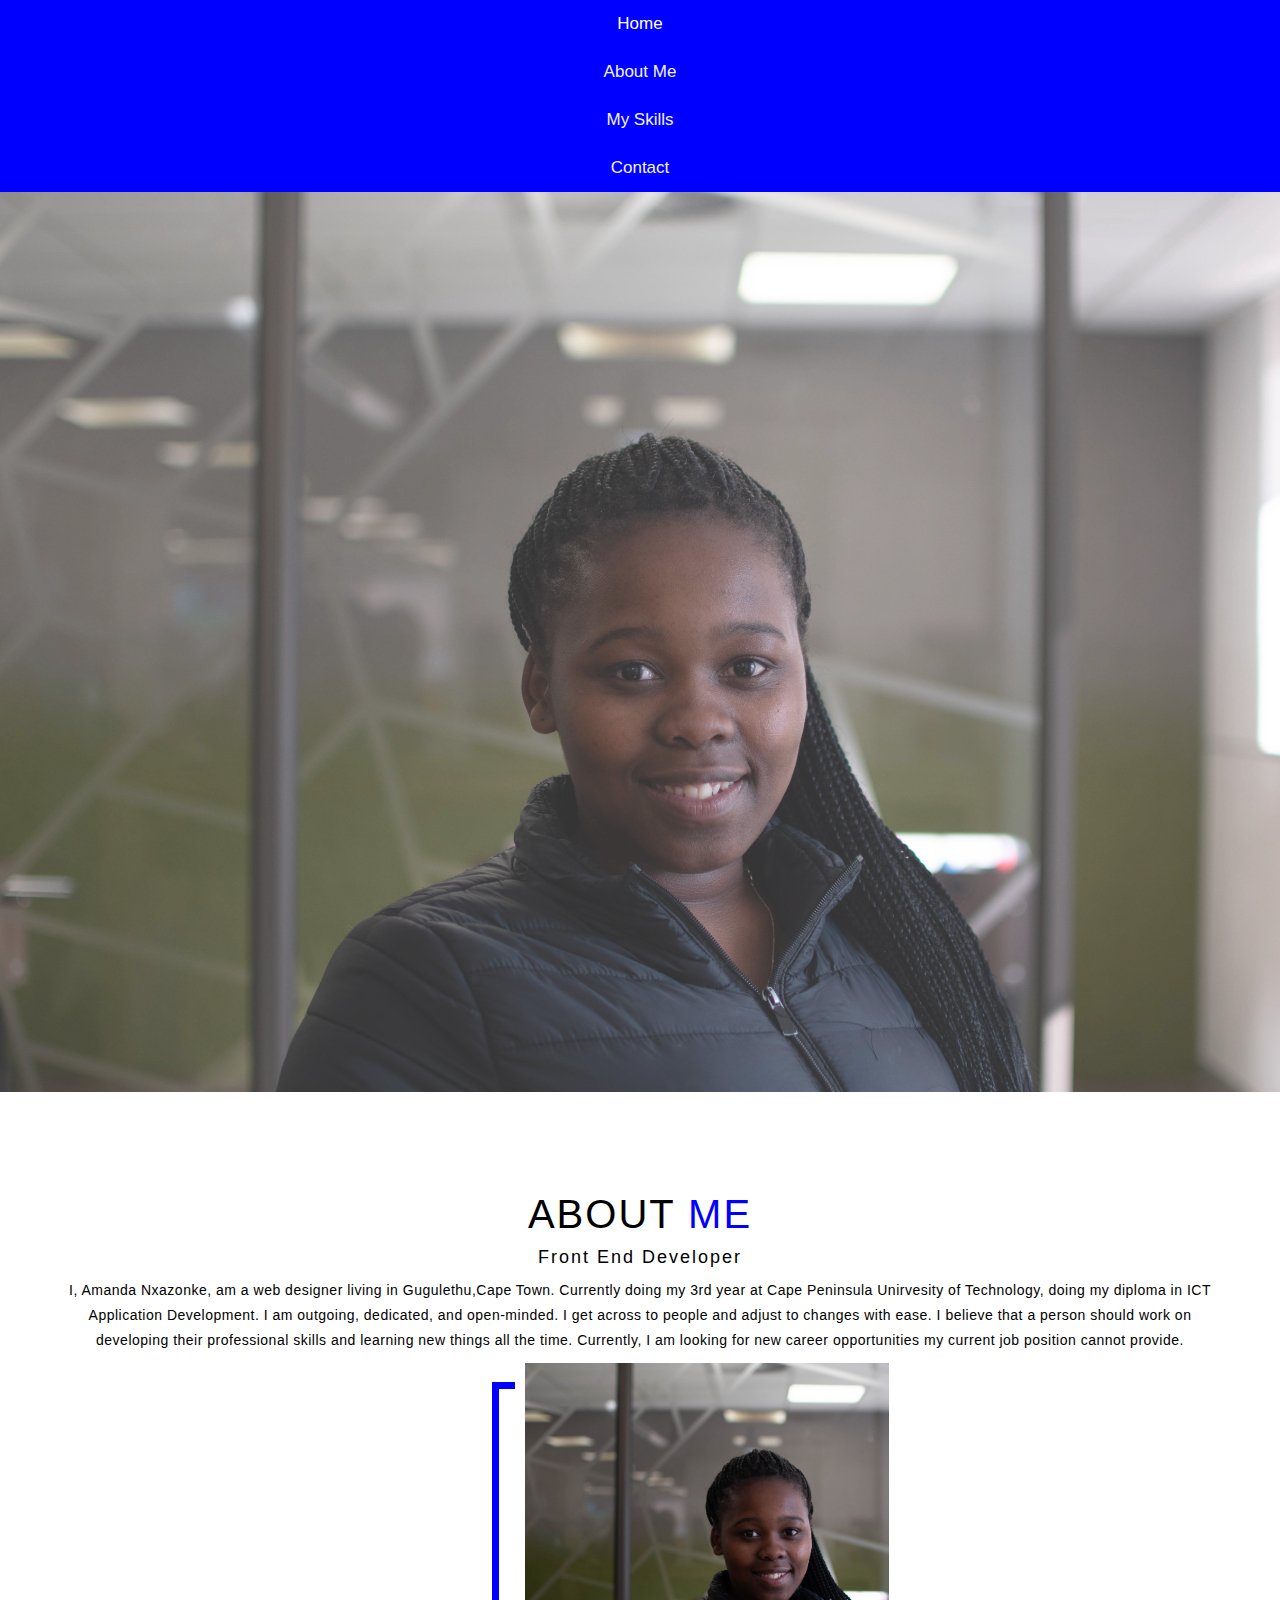
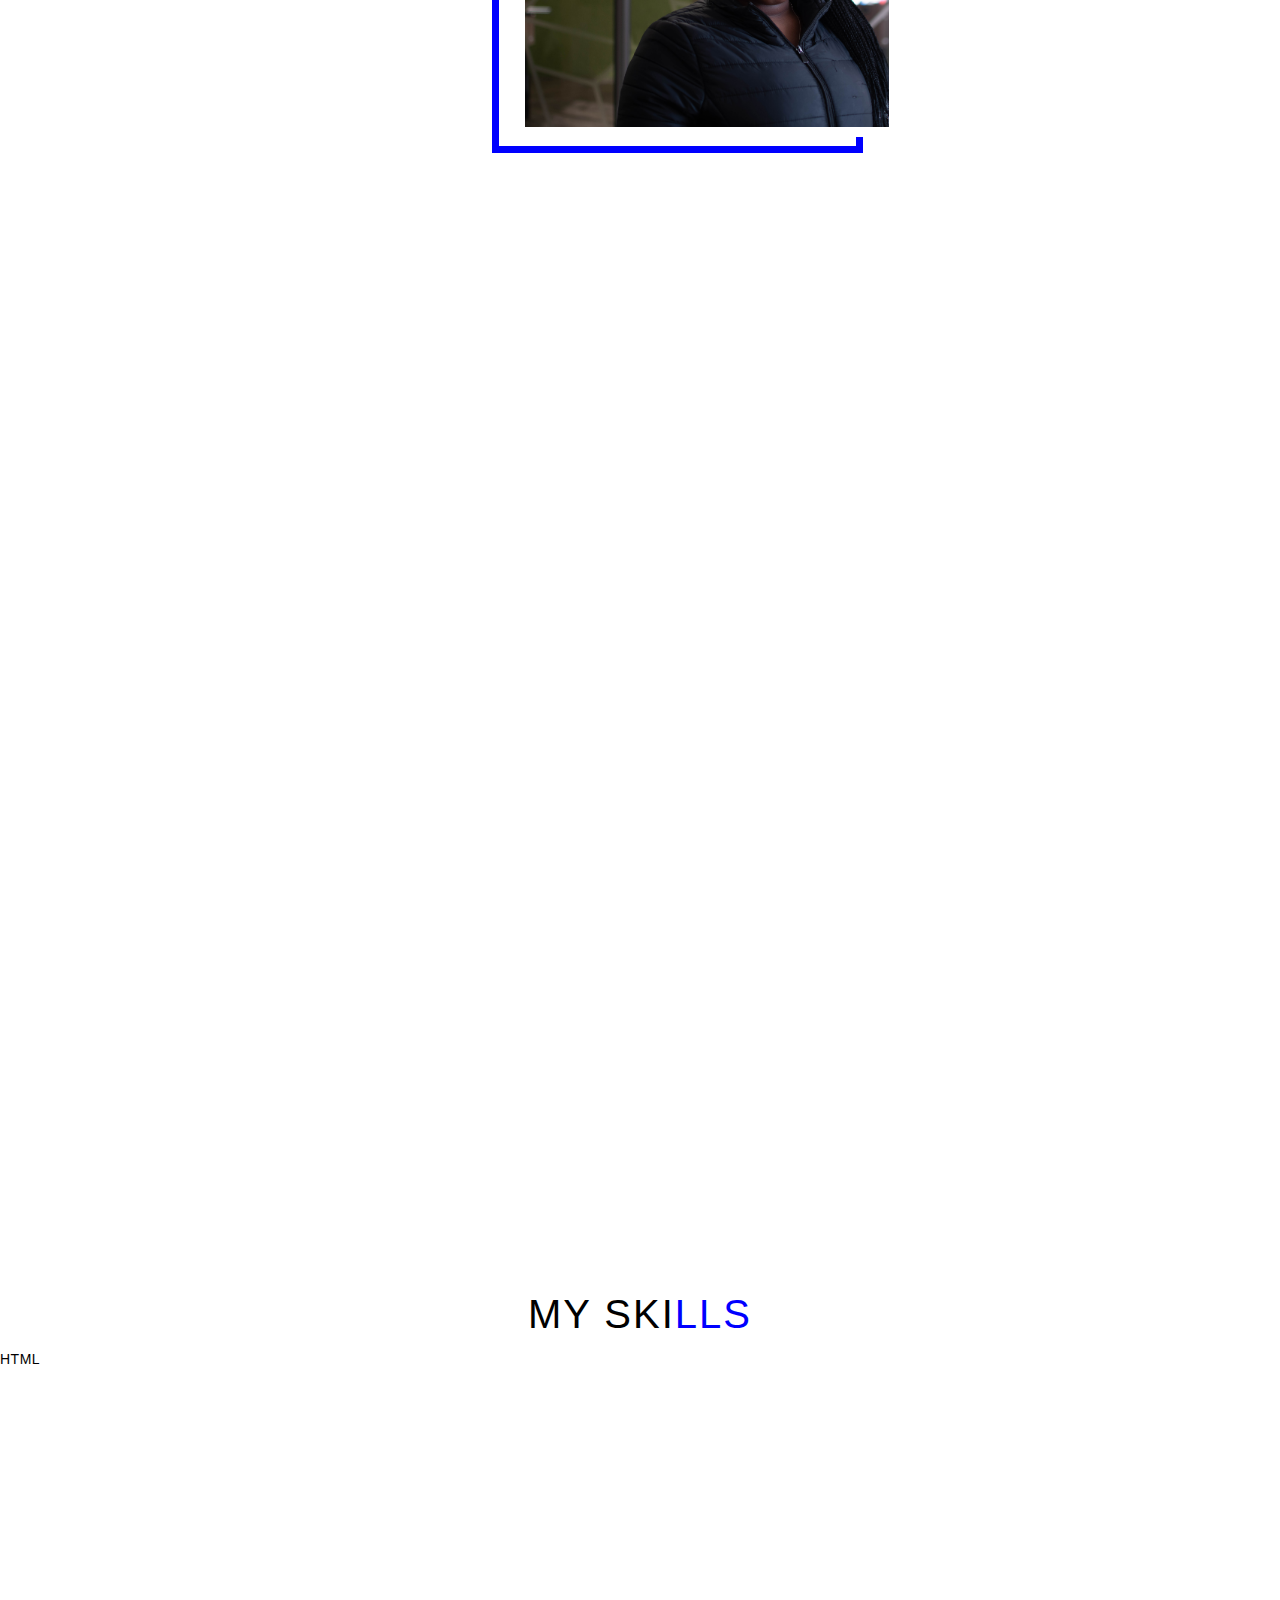
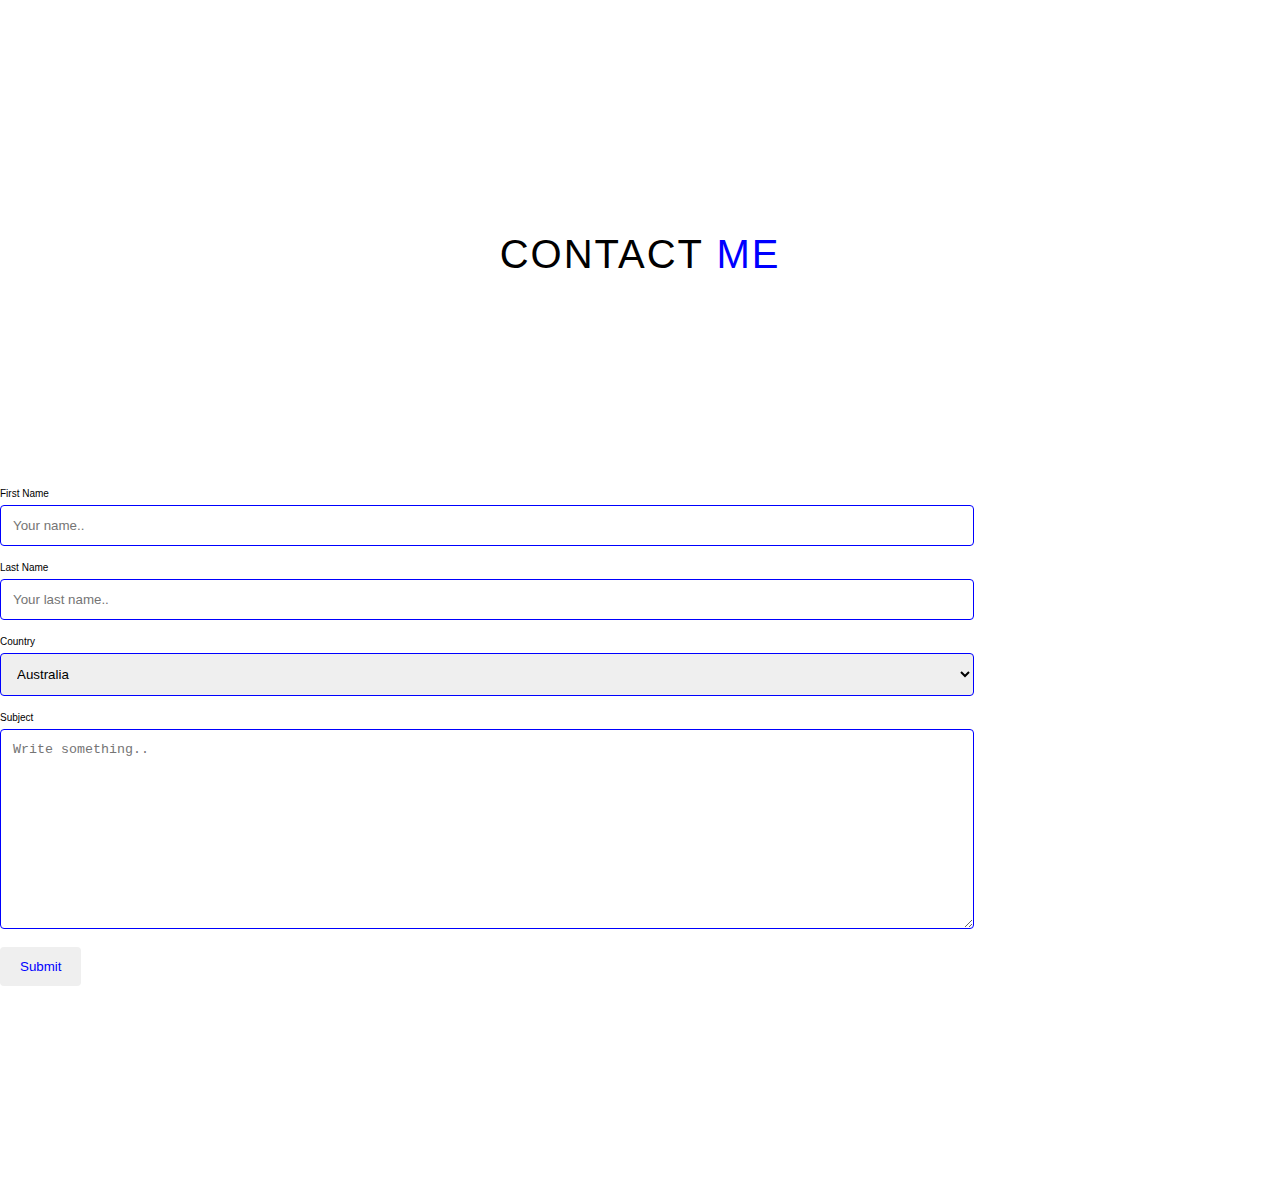
<file: index.htm>
<!DOCTYPE html>
<html lang="en">
<head>
    <meta charset="UTF-8">
    <meta name="viewport" content="width=device-width, initial-scale=1.0">
    <link rel="stylesheet" href="style.css">
    <title>Amanda's Portfolio</title>
</head>
<body>
    <div class="topnav" id="myTopnav">
        <a href="#home" class="active">Home</a>
        <a href="#about">About Me</a>
        <a href="about">My Skills</a>
        <a href="#about">Contact</a>
        <a href="javascript:void(0);" class="icon" onclick="myFunction()">
          <i class="fa fa-bars"></i>
        </a>
      </div>
    <!-- Hero Section-->
    <section id="hero">
        <div class="hero container">
            <div>
                <h1>Hi, <span></span></h1>
                <h1>I'm Amanda! <span></span></h1>
                <h1>Frontend Developer <span></span></h1>
            </div>
        </div>
    </section>
    <!--End Hero Section-->

    <!--About Section-->
    <section id="about">
        <div class="about container">
            <div class="col-left">
                <div class="about-img">
                </div>
            </div>
        <div class="col-right">
                <h1 class="section-title">About <span>Me</span></h1>
                <h2>Front End Developer</h2>
                <p>
                    I, Amanda Nxazonke, am a web designer living in Gugulethu,Cape Town.
                    Currently doing my 3rd year at Cape Peninsula Unirvesity of Technology,
                    doing my diploma in ICT Application Development.

                    I am outgoing, dedicated, and open-minded. I get across to people and adjust to changes with ease. 
                    I believe that a person should work on developing their professional skills and learning new things all the time. 
                    Currently, I am looking for new career opportunities my current job position cannot provide.
                </p>
            </div>
        </div>
    </section>
    <!--End About Section-->

    <!--Skills Section-->
    <section id="about">
        <div class="about container">
                </div>

        <div class="col-right">
                <h1 class="section-title">My Ski<span>lls</span></h1>
                <p>HTML</p>
                <div class="container">
                  <div class="skills html">80%</div>
                </div>
                
                <p>CSS</p>
                <div class="container">
                  <div class="skills css">60%</div>
                </div>
                
                <p>JavaScript</p>
                <div class="container">
                  <div class="skills js">20%</div>
                </div>
                
              
    </div>

</section>
    <!--End Skills Section-->
    <!--Contact Section-->
    <section id="about">
        <div class="about container">
                </div>
        
        <div class="col-right">
                <h1 class="section-title">Contact <span>Me</span></h1>
                <div class="container">
                    <form action="action_page.php">
                  
                      <label for="fname">First Name</label>
                      <input type="text" id="fname" name="firstname" placeholder="Your name..">
                  
                      <label for="lname">Last Name</label>
                      <input type="text" id="lname" name="lastname" placeholder="Your last name..">
                  
                      <label for="country">Country</label>
                      <select id="country" name="country">
                        <option value="australia">Australia</option>
                        <option value="canada">Canada</option>
                        <option value="usa">USA</option>
                      </select>
                  
                      <label for="subject">Subject</label>
                      <textarea id="subject" name="subject" placeholder="Write something.." style="height:200px"></textarea>
                  
                      <input type="submit" value="Submit">
                  
                    </form>
                  </div>
    
    
    <!--End Contact Section-->
</body>
</html>
</file>
<file: style.css>
*{
    margin: 0;
    padding: 0;
    box-sizing: border-box;
    text-decoration: none;
}

html{
    font-size: 10px;
    font-family: Arial, Helvetica, sans-serif;
    scroll-behavior: smooth;

}
a{
    text-decoration: none;
}
.container{
    min-height: 100vh;
    width: 100%;
    display: flex;
    align-items: center;
    justify-content: left;
}
.topnav {
    background-color: blue;
    overflow: hidden;
  }
  .topnav a {
    float: center;
    display: block;
    color: #f2f2f2;
    text-align: center;
    padding: 14px 16px;
    text-decoration: none;
    font-size: 17px;
  }
  .topnav a:hover {
    background-color: #ddd;
    color: black;
  }
  .topnav a.active {
    background-color: blue;
    color: white;
  }
  .topnav .icon {
    display: none;
  }
/*Hero Section*/
#hero{
    background-image: url(./img/Copy\ of\ DSC_0444.jpg);
    background-size: cover;
    background-position: top center;
    position: relative;
    z-index: 1;
}
#hero::after{
    content: '';
    position: absolute;
    left: 0;
    top: 0;
    height: 100%;
    width: 100%;
    background-color: white;
    opacity: .2;
    z-index: -1;
}
#hero h1 {
    display: block;
    width: fit-content;
    font-size: 4rem;
    position: relative;
    color: transparent;
    animation: text_reveal .5s ease forwards;
    animation-delay: 1.5s;
}
#hero .hero{
max-width: 1200px;
margin: 0 auto;
padding: 0 50px;
justify-content: flex-start;
}
#hero h1:nth-child(3){
    animation: text_reveal_name .5s ease forwards;
    animation-delay: 3s;
}
#hero h1 span{
    position: absolute;
    top: 0;
    left: 0;
    height: 100%;
    width: 0;
    background-color: transparent;
    animation: text_reveal_box 1s ease;
    animation-delay: 1s;
}
#hero h1:nth-child(3) span{
   animation-delay: 3s;
}
/*End Hero Section*/


/*About Section*/
#about .about{
    flex-direction: column-reverse;
    text-align: center;
    max-width: 1200px;
    margin: 0 auto;
    padding: 100px 20px;
}
#about .section-title{
    font-size: 4rem;
    font-weight:300 ;
    color: black;
    margin-bottom: 10px;
    text-transform: uppercase;
    letter-spacing: .2rem;
    text-align: center;
}
#about .section-title span{
    color: blue;
}
#about .col-left{
    width: 250px;
    height: 360px;
}
#about .col-right{
    width: 100%;
}
#about .col-right h2{
    font-size: 1.8rem;
    font-weight: 500;
    letter-spacing: .2rem;
    margin-bottom: 10px;
}
#about .col-right p{
    font-size: 1.4rem;
    margin-top: 5px;
    line-height: 2.5rem;
    font-weight: 300;
    letter-spacing: .05rem;

}
#about .col-left .about-img{
    background-image: url(/img/Copy\ of\ DSC_0444.jpg);
    background-repeat: no-repeat;
    background-size: cover;
    position: relative;
    border: 10px solid white;
    height: 30vw;
    width: 30vw;
}
#about .col-left .about-img::after{
    content: '';
    position: absolute;
    left: -33px;
    top: 19px;
    height: 98%;
    width: 98%;
    border: 7px solid blue ;
    z-index: -1;
}
/*End About Section*/

/*Skills Section*/
#skills .skills{
    flex-direction: column-reverse;
    text-align: center;
    max-width: 20px;
    margin: 0 auto;
    padding: 10px 20px;
}
#skills .section-title{
    font-size: 4rem;
    font-weight:300 ;
    color: black;
    margin-bottom: 10px;
    text-transform: uppercase;
    letter-spacing: .2rem;
    text-align: center;
}
* {box-sizing:border-box}



.skills {
  text-align: right;
  padding-top: 1px; 
  padding-bottom: 1px; 
  color: white; 
}

.html {width: 90%; background-color: #04AA6D;} 
.css {width: 80%; background-color: #2196F3;} 
.js {width: 65%; background-color: #f44336;} 
.php {width: 60%; background-color: #808080;} 


/*End Skills Section*/
/*Contact Section*/
input[type=text], select, textarea {
    width: 100%; 
    padding: 12px; 
    border: 1px solid blue; 
    border-radius: 4px; 
    box-sizing: border-box; 
    margin-top: 6px; 
    margin-bottom: 16px; 
    resize: vertical
  }
  input[type=submit] {
    color: blue;
    padding: 12px 20px;
    border: none;
    border-radius: 4px;
    cursor: pointer;
  }
  input[type=submit]:hover {
    background-color: white;
  }
 

/*End Contact Section*/
/*keyframes*/
@keyframes text_reveal_box{
    50%{
        width: 100%;
        left: 0;
    }
    100%{
        width: 0;
        left: 100%;
    }
}
@keyframes text_reveal{
    100%{
        color: white;
    }
}
@keyframes text_reveal_name{
    100%{
        color: blue;
    }
}
/*End keyframes*/
</file>
